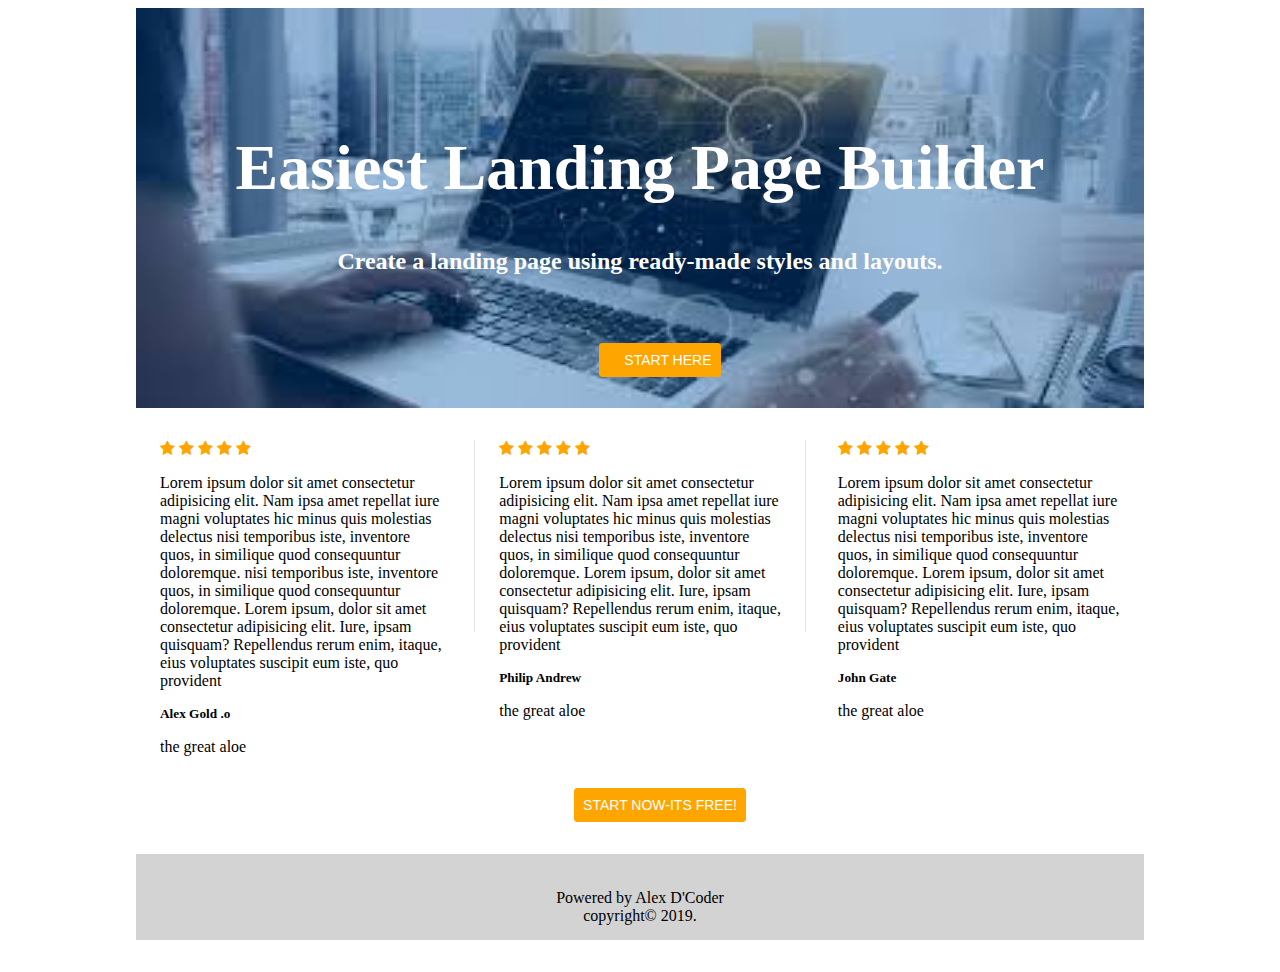
<file: Alex Landing page/index.html>
<!DOCTYPE html>
<html lang="en">
<head>
    <meta charset="UTF-8">
    <meta name="viewport" content="width=device-width, initial-scale=1.0">
    <meta http-equiv="X-UA-Compatible" content="ie=edge">
    <title>Landing page</title>
    <link rel="stylesheet" href="https://cdnjs.cloudflare.com/ajax/libs/font-awesome/4.7.0/css/font-awesome.min.css">
    <link rel="stylesheet" href="styler.css">
</head>
<body>
    <div class="img">
    <img class="img1" src="./img/img2.jpg" alt="">

    <div class="toi" >
        <h1 class="cen">easiest landing page builder</h1>
        <h3 class="cen">Create a landing page using ready-made styles and layouts.</h3>
        
        <ul>
            <li class="btn1"><a href="#"> <i class="fa fa-times-circle"></i> START HERE</a></li>
        </ul>
    
    </div>
    </div>
   

    <div class="col1">
        <div class="row1">
             <i class="fa fa-star "></i>
            <i class="fa fa-star "></i>
            <i class="fa fa-star "></i>
            <i class="fa fa-star "></i>
            <i class="fa fa-star "></i>
              <p>Lorem ipsum dolor sit amet consectetur adipisicing elit. 
                 Nam ipsa amet repellat iure magni voluptates hic minus quis
                  molestias delectus nisi temporibus iste, inventore quos,
                   in similique quod consequuntur doloremque. nisi temporibus iste, inventore quos,
                in similique quod consequuntur doloremque. Lorem ipsum, dolor sit amet
                consectetur adipisicing elit. Iure, ipsam quisquam? Repellendus rerum enim, itaque,
                eius voluptates suscipit eum iste, quo provident 
                </p>
                <h5>Alex Gold .o</h5>
                <p>the great aloe</p>
        </div>

        <div class="row2">
            <i class="fa fa-star "></i>
            <i class="fa fa-star "></i>
            <i class="fa fa-star "></i>
            <i class="fa fa-star "></i>
            <i class="fa fa-star "></i>
            <p>Lorem ipsum dolor sit amet consectetur adipisicing elit.
                Nam ipsa amet repellat iure magni voluptates hic minus quis
                molestias delectus nisi temporibus iste, inventore quos,
                in similique quod consequuntur doloremque. Lorem ipsum, dolor sit amet 
                consectetur adipisicing elit. Iure, ipsam quisquam? Repellendus rerum enim, itaque,
                 eius voluptates suscipit eum iste, quo provident 
            </p>
            <h5>Philip Andrew</h5>
            <p>the great aloe</p>
        </div>

        <div class="row3">
            <i class="fa fa-star "></i>
            <i class="fa fa-star "></i>
            <i class="fa fa-star "></i>
            <i class="fa fa-star "></i>
            <i class="fa fa-star "></i>
            <p>Lorem ipsum dolor sit amet consectetur adipisicing elit.
            Nam ipsa amet repellat iure magni voluptates hic minus quis
            molestias delectus nisi temporibus iste, inventore quos,
            in similique quod consequuntur doloremque. Lorem ipsum, dolor sit amet
            consectetur adipisicing elit. Iure, ipsam quisquam? Repellendus rerum enim, itaque,
            eius voluptates suscipit eum iste, quo provident
            </p>
            <h5>John Gate</h5>
            <p>the great aloe</p>
        </div>
        
    </div>
    <ul>
        <li class="btn2"><a href="#">START NOW-ITS FREE!</a></li>
    </ul>
</div>
</body>
  <footer>
      <p>Powered by Alex D'Coder <br> copyright&copy; 2019.</p>
  </footer>
  

</html>
</file>
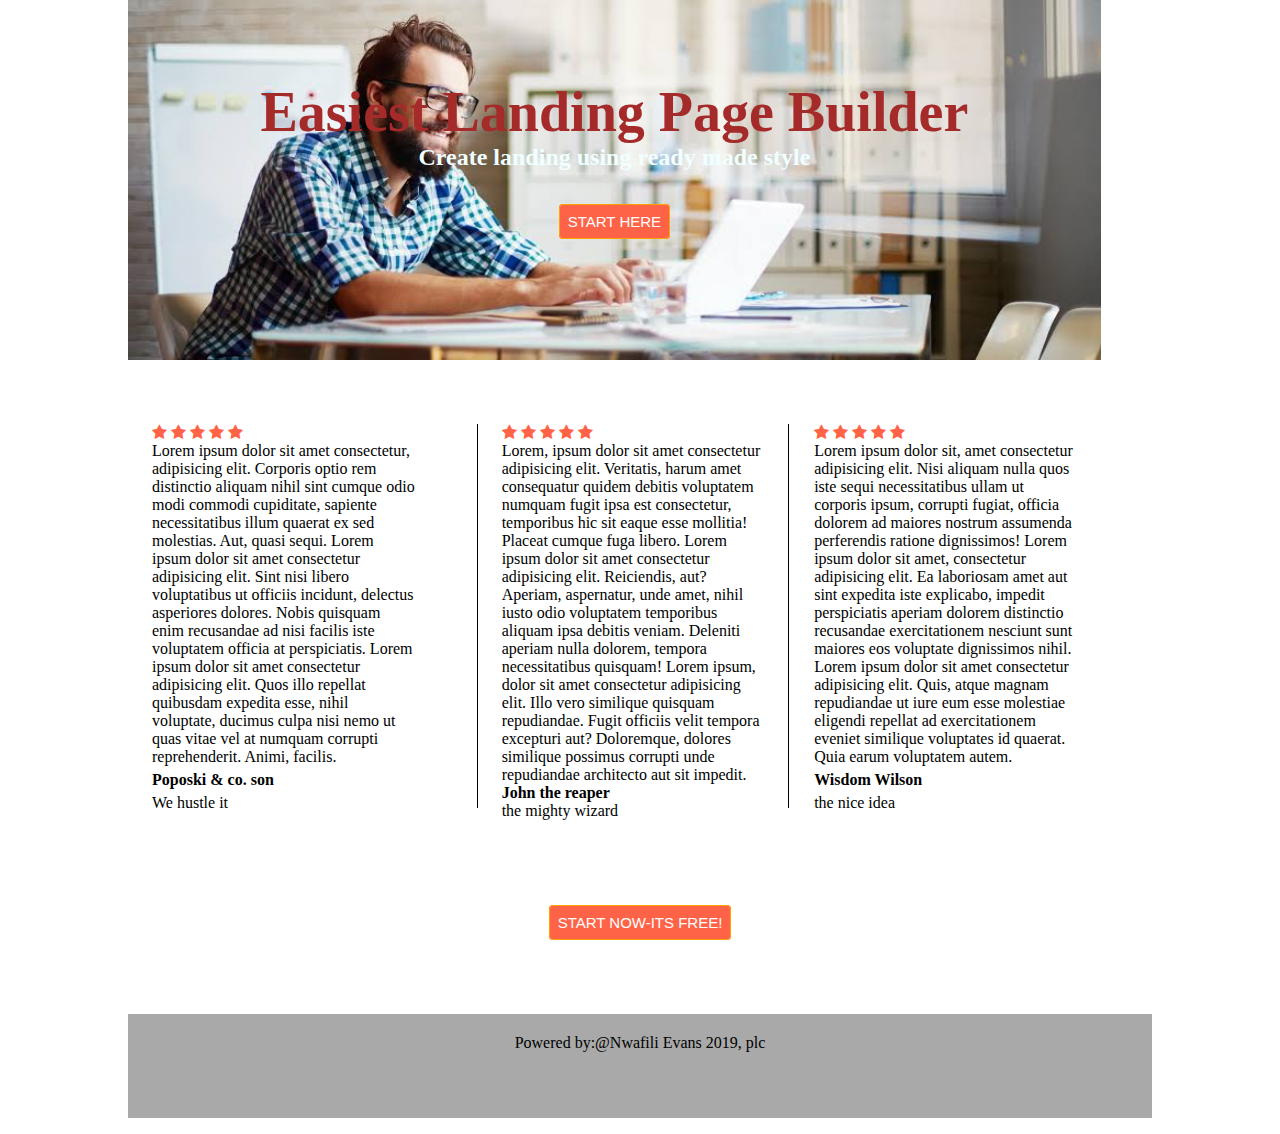
<file: Evans/home.html>
<!DOCTYPE html>
<html lang="en">
<head>
    <meta charset="UTF-8">
    <meta name="viewport" content="width=device-width, initial-scale=1.0">
    <meta http-equiv="X-UA-Compatible" content="ie=edge">
    <title>git assignment</title>
    <link rel="stylesheet" href="style.css">  
    <link rel="stylesheet" href="https://cdnjs.cloudflare.com/ajax/libs/font-awesome/4.7.0/css/font-awesome.min.css">
</head>
<body>

    <div class="pix">
    <img class="img" src="./pix/office.jpeg" alt="">
   

<div class="toi"> 
    <h1 class="cen"> Easiest Landing Page Builder </h1>
    <h4 class="cen"> Create landing using ready made style </h4>

    <ul>
    <li class="btn1"><a href="#"> START HERE</a></li> 
  </ul>

</div>     
</div>



<div class="col1">
    <div class="row1">
    <i class="fa fa-star"></i>
    <i class="fa fa-star"></i>
    <i class="fa fa-star"></i>
    <i class="fa fa-star"></i>
    <i class="fa fa-star"></i>
    <p> Lorem ipsum dolor sit amet consectetur, adipisicing elit. Corporis optio rem distinctio aliquam nihil sint cumque odio modi commodi cupiditate, sapiente necessitatibus illum quaerat ex sed molestias. Aut, quasi sequi.
    Lorem ipsum dolor sit amet consectetur adipisicing elit. Sint nisi libero voluptatibus ut officiis incidunt, delectus asperiores dolores. Nobis quisquam enim recusandae ad nisi facilis iste voluptatem officia at perspiciatis.
    Lorem ipsum dolor sit amet consectetur adipisicing elit. Quos illo repellat quibusdam expedita esse, nihil voluptate, ducimus culpa nisi nemo ut quas vitae vel at numquam corrupti reprehenderit. Animi, facilis. 
    </p>
    <h4>Poposki & co. son</h4>
    <p>We hustle it </p>
</div>

<div class="row2">
    <i class="fa fa-star"></i>
    <i class="fa fa-star"></i>
    <i class="fa fa-star"></i>
    <i class="fa fa-star"></i>
    <i class="fa fa-star"></i>
   <p>Lorem, ipsum dolor sit amet consectetur adipisicing elit. Veritatis, harum amet consequatur quidem debitis voluptatem numquam fugit ipsa est consectetur, temporibus hic sit eaque esse mollitia! Placeat cumque fuga libero.
    Lorem ipsum dolor sit amet consectetur adipisicing elit. Reiciendis, aut? Aperiam, aspernatur, unde amet, nihil iusto odio voluptatem temporibus aliquam ipsa debitis veniam. Deleniti aperiam nulla dolorem, tempora necessitatibus quisquam!
    Lorem ipsum, dolor sit amet consectetur adipisicing elit. Illo vero similique quisquam repudiandae. Fugit officiis velit tempora excepturi aut? Doloremque, dolores similique possimus corrupti unde repudiandae architecto aut sit impedit.
   </p>
   <h4>John the reaper</h4>
   <p>the mighty wizard</p>
</div>

<div class="row3">
    <i class="fa fa-star"></i>
    <i class="fa fa-star"></i>
    <i class="fa fa-star"></i>
    <i class="fa fa-star"></i>
    <i class="fa fa-star"></i>
   <p>Lorem ipsum dolor sit, amet consectetur adipisicing elit. Nisi aliquam nulla quos iste sequi necessitatibus ullam ut corporis ipsum, corrupti fugiat, officia dolorem ad maiores nostrum assumenda perferendis ratione dignissimos!
      Lorem ipsum dolor sit amet, consectetur adipisicing elit. Ea laboriosam amet aut sint expedita iste explicabo, impedit perspiciatis aperiam dolorem distinctio recusandae exercitationem nesciunt sunt maiores eos voluptate dignissimos nihil.
      Lorem ipsum dolor sit amet consectetur adipisicing elit. Quis, atque magnam repudiandae ut iure eum esse molestiae eligendi repellat ad exercitationem eveniet similique voluptates id quaerat. Quia earum voluptatem autem.
   </p>
   <h4>Wisdom Wilson</h4>
   <p>the nice idea</p>
</div>

</div>
<ul class="btn2">
    <li> <a  href="#">START NOW-ITS FREE!</a> </li>
</ul>




    
</body>
<footer> 
    <p>Powered by:@Nwafili Evans 2019, plc </p>
 </footer>
</html>
</file>
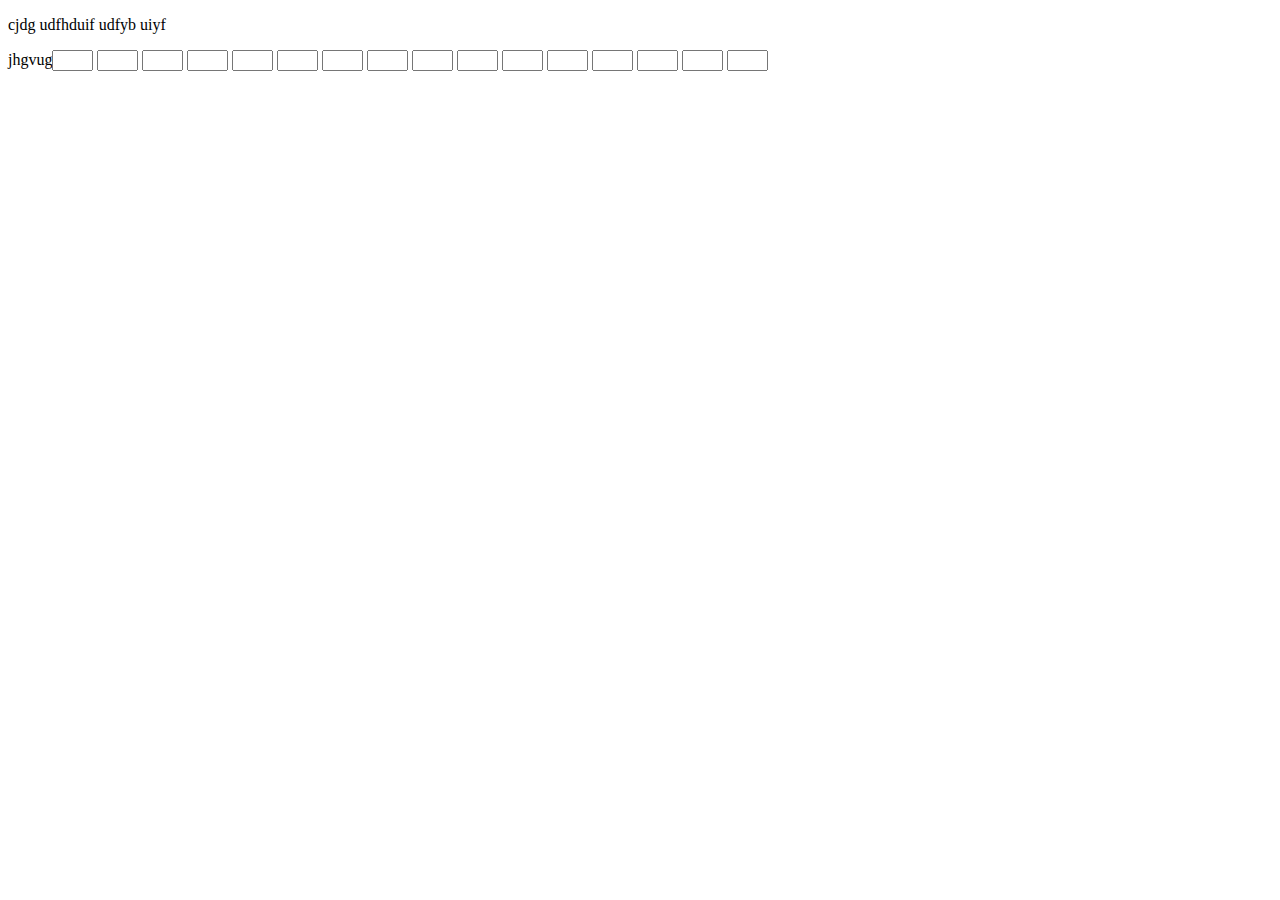
<file: precious/formassignment.html>
<!DOCTYPE html>
<html lang="en">
<head>
    <meta charset="UTF-8">
    <meta name="viewport" content="width=device-width, initial-scale=1.0">
    <meta http-equiv="X-UA-Compatible" content="ie=edge">
    <title>Document</title>
</head>
<body>
    <p>cjdg udfhduif udfyb uiyf </p>
    <span>jhgvug</span><input type="text" size="2">
    <input type="text" size="2">
    <input type="text" size="2">
    <input type="text" size="2">
    <input type="text" size="2">
    <input type="text" size="2">
    <input type="text" size="2">
    <input type="text" size="2">
    <input type="text" size="2">
    <input type="text" size="2">
    <input type="text" size="2">
    <input type="text" size="2">
    <input type="text" size="2">
    <input type="text" size="2">
    <input type="text" size="2">
    <input type="text" size="2">

    
    
</body>
</html>
</file>
<file: Alex Landing page/styler.css>
{
    margin: 0;
    padding: 0;
}

body{
    padding: 0 8rem;
}

.img{
    width: 100%;
    height: 400px;
    position: relative;
}


ul li a:hover{
   background-color: lightblue;
   
}

li{
    list-style-type: none;
    text-decoration: none;
}

i{
    color: orange;
}

.img1{
    width: 100%;
    position: relative;
    margin: 0;
    height: 100%;
}
 ul li a{
    text-decoration: none;
    border: 1px solid orange;
    color: white;
    border-radius: 4px;
    padding: 0.5rem;
    background-color: orange;
    font-family: Arial;
    font-size: 14px;
    margin: 0;
}
ul{
    display: block;
    height: 100px;
    padding-top: 10px;
}
ul li {
    margin-top: 10px;
    padding-top: 10px;
}

.toi{
    text-align: center !important;
    position: absolute;
    margin: 0;
    top: 5rem;
    width: 100%;
}
.toi h1{
    display: block;
    color: white;
    font-size: 4rem;
    text-transform: capitalize;
}
.toi h3{
    display: block;
    color: white;
    font-size: 1.5rem;
}



.col1{
    width: 100%;
    height: 14rem;
    /* background-color: aquamarine; */
    margin-top: 2rem;
    margin-bottom: 2rem;
}

.row1{
    float: left;
    padding: 0 1.5rem;
    /* background-color: blue; */
    height: 11rem;
    width: 28%;
}

.row2{
    float: left;
    padding: 0 1.5rem;
    /* background: #005; */
    height: 12rem;
    width: 28%;
    margin-left: 8px;
    border-right: 1px solid rgba(0, 0, 0, 0.103);
    border-left: 1px solid rgba(0, 0, 0, 0.103);
}

.row3{
    float: right;
    padding: 0 1.5rem;
    /* background-color: #ff5500; */
    height: 11rem;
    width: 28%;
}

.row1 h5{
    margin: 5px 0;
}

.row2 h5{
    margin: 5px 0;
}

.row3 h5{
    margin: 5px 0;
}

.btn1{
    margin-top: 2rem;
}

.btn2{
    text-align: center;
    margin-top: 5rem;
    margin-bottom: 4rem;
}

footer{
    text-align: center;
    background-color: lightgray;
    height: 3rem;
    padding: 19px 0;
    margin-top: 3rem;
    margin-bottom: 2rem;
}
</file>
<file: Evans/style.css>
*{
    margin: 0;
    padding: 0;

}                                                                                                     

body{
padding: 0 8rem;
}
 
.pix{
    width: 100%;
    height: 400px;
    position:relative;
}

li{
    list-style-type: none;
    text-decoration: none;
}

i{
    color:tomato;
}

.img{
    width: 95%;
    position: absolute;
    margin: 0;
    height: 90%;
}

ul li a{
    text-decoration: none;
    border: 1px solid orange;
    color: white;
    border-radius: 4px;
    padding: 0.5rem;
    background-color: tomato;
    font-family: Arial, Helvetica, sans-serif;
    font-size: 15px;
    margin: 0;
    text-align: center;
}

ul{
    display: block;
    height: 100px;
    padding-top: 10px;
}

.toi{
    text-align: center ;
    position: absolute;
    margin: 0;
    top: 5rem;
    width: 95%;
}

.toi h1{
    display: block;
    color: brown;
    font-size: 3.5rem;
}

.toi h4{
    display: block;
    color: azure;
    font-size: 1.5rem;
}


.col1{
    width: 95%;
    height: 15rem;
    margin-bottom: 2rem;
    margin: 1.5rem 0;
}

.row1{
    float: left;
    padding:0 1.5rem;
    height: 12rem;
    width: 27%;
}

.row2{
    float: left;
    padding: 0 1.5rem;
    height: 24rem;
    width: 27%;
    margin-left: 38px;
    border-right: 1px solid rgba(0, 0, 0, 123);
    border-left: 1px solid rgba(0, 0, 0, 123);
}


.row3{
    float: right;
    padding: 0 1.5rem;
    height: 12rem;
    width: 27%;
}

.row1 h4{
    margin: 5px 0;
}

.row2 h4{
    marker: 5px 0;
}

.row3 h4{
    margin: 5px 0;
}

.btn1{
    margin-top: 2rem;
}

.btn2{
    text-align: center;
    margin-top: 15rem;
}

footer{
    text-align: center;
    background-color: darkgray;
    height: 4rem;
    padding: 20px 0;
    margin-bottom: 1rem;
    scroll-margin-bottom: 3rem;
}
</file>
